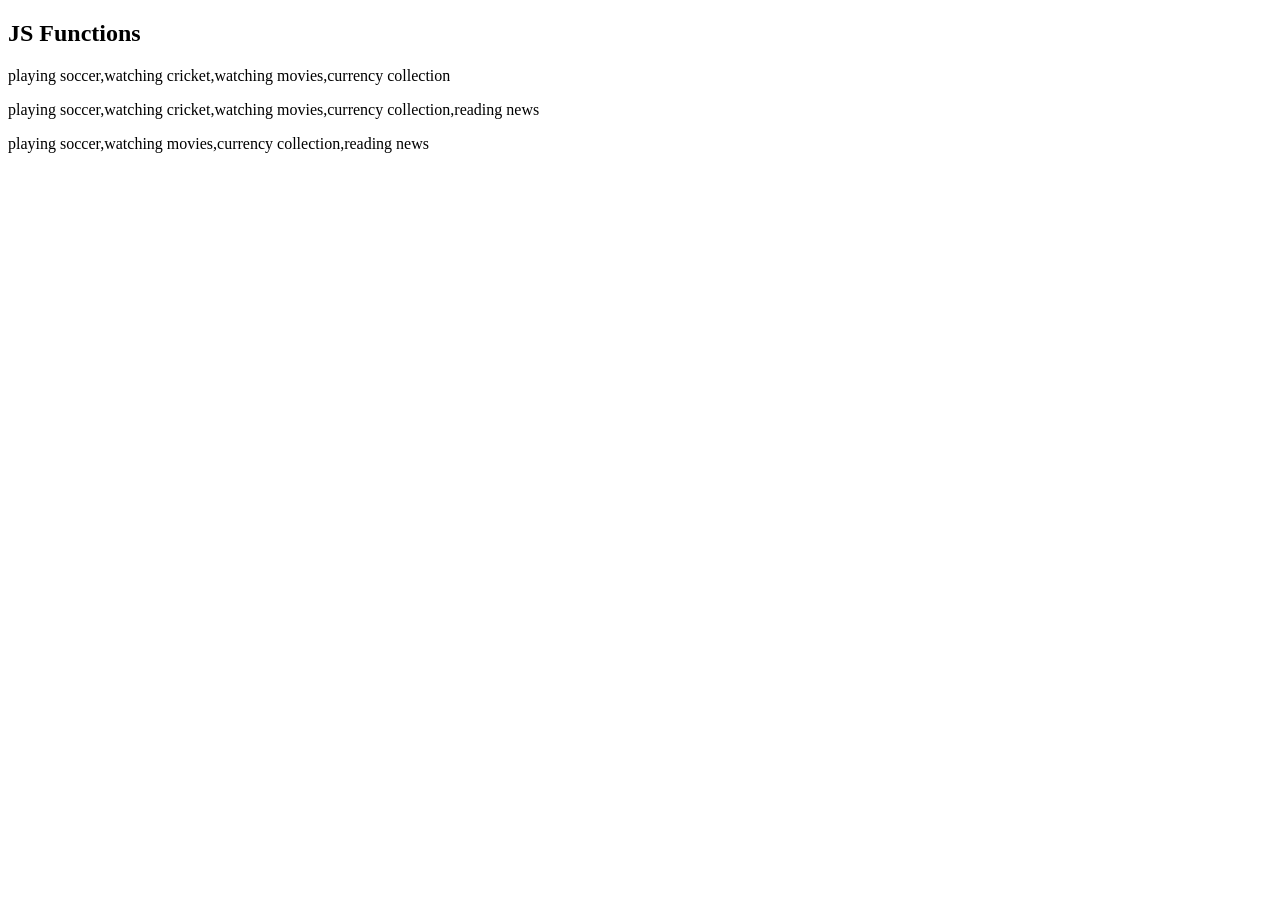
<file: 02-06-2023/index.html>
<!DOCTYPE html>
<html lang="en">
<head>
    <meta charset="UTF-8">
    <meta http-equiv="X-UA-Compatible" content="IE=edge">
    <meta name="viewport" content="width=device-width, initial-scale=1.0">
    <title>Document</title>
</head>
<body>

    <h2>JS Functions</h2>

    <p id = "demo"></p>

    <p id = "demo2"></p>

    <p id = "demo3"></p>

    <script>

        const hobbies = ["playing soccer", "watching cricket", "watching movies", "currency collection"];

        function displayHobbies(){

            return hobbies;
        }

        function addHobbies(p){

            hobbies.push(p);

            return hobbies;
        }

        function deleteHobbies(p1){

            for(var i = 0; i < hobbies.length; i++)
            {
                if(hobbies[i] === p1){
                    hobbies.splice(i,1);
                }
            }

            return hobbies;

        }

        document.getElementById("demo").innerHTML=displayHobbies();
        document.getElementById("demo2").innerHTML=addHobbies("reading news");
        document.getElementById("demo3").innerHTML=deleteHobbies("watching cricket");
    </script>
    
</body>
</html>
</file>
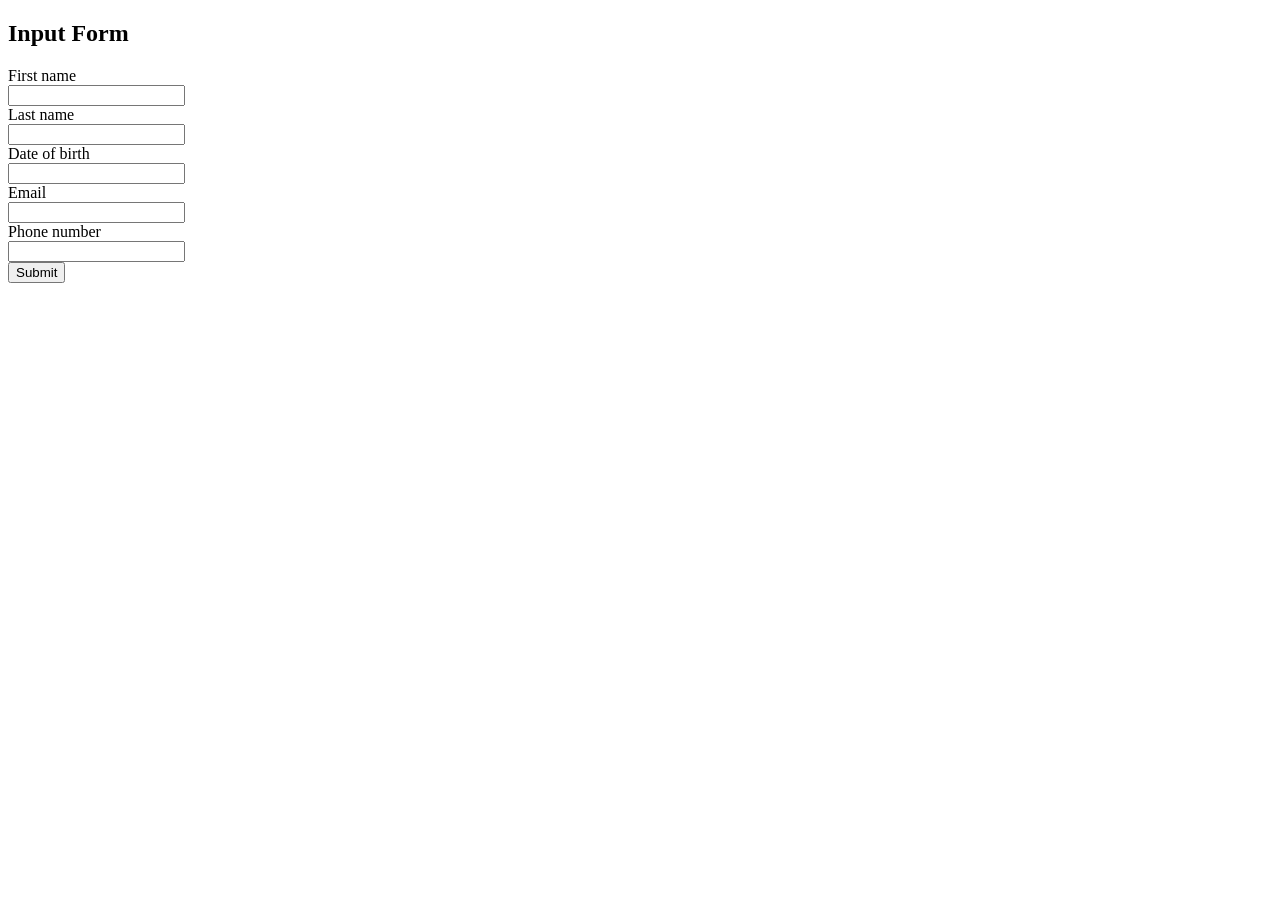
<file: 05-06-2023/index.html>
<!DOCTYPE html>
<html lang="en">
<head>
    <meta charset="UTF-8">
    <meta http-equiv="X-UA-Compatible" content="IE=edge">
    <meta name="viewport" content="width=device-width, initial-scale=1.0">
    <title>Document</title>
</head>
<body>
    <h2>Input Form</h2>

    <label for="fname">First name</label>
    <br>
    <input type="text" id="fname" name="fname">
    <br>

    <label for="lname">Last name</label>
    <br>
    <input type="text" id="lname" name="lname">
    <br>

    <label for="dob">Date of birth</label>
    <br>
    <input type="text" id="dob" name="dob">
    <br>

    <label for="email">Email</label>
    <br>
    <input type="text" id="email" name="email">
    <br>

    <label for="pn">Phone number</label>
    <br>
    <input type="text" id="pn" name="pn">
    <br>

    <button id="submit" onClick="display()">Submit</button>
    <br>

    <p id="1"></p>
    <p id="2"></p>
    <p id="3"></p>
    <p id="4"></p>
    <p id="5"></p>

    <script>

        let firstName;
        let lastName;
        let dob;
        let email;
        let phoneNumber;

        function display(){

            firstName = document.getElementById("fname").value;
            lastName = document.getElementById("lname").value;
            dob = document.getElementById("dob").value;
            email = document.getElementById("email").value;
            phoneNumber = document.getElementById("pn").value;

            document.getElementById("1").innerHTML=firstName;
            document.getElementById("2").innerHTML=lastName;
            document.getElementById("3").innerHTML=dob;
            document.getElementById("4").innerHTML=email;
            document.getElementById("5").innerHTML=phoneNumber;
        }

    </script>

    
</body>
</html>
</file>
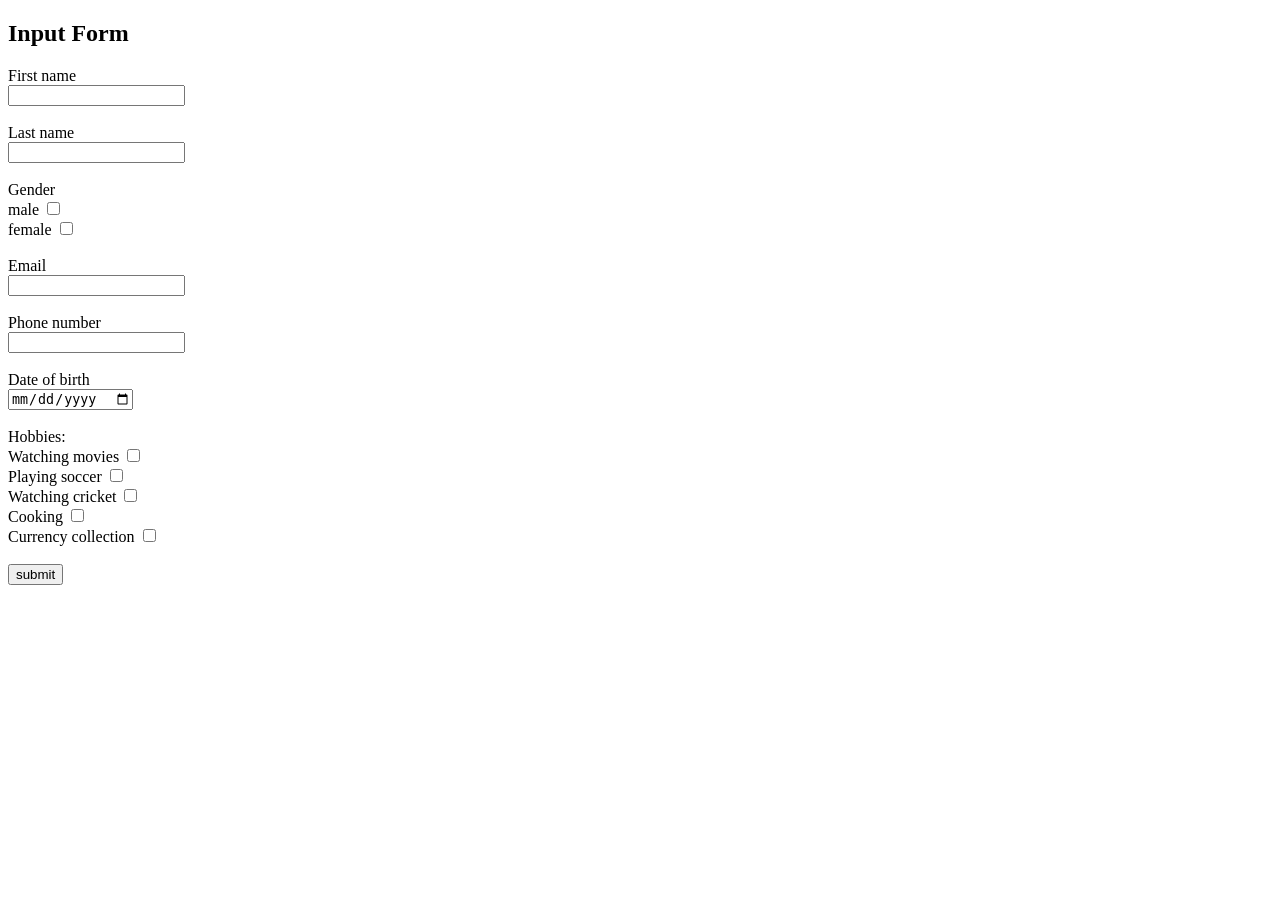
<file: 06-06-2023/index.html>
<!DOCTYPE html>
<html lang="en">
<head>
    <meta charset="UTF-8">
    <meta http-equiv="X-UA-Compatible" content="IE=edge">
    <meta name="viewport" content="width=device-width, initial-scale=1.0">
    <title>Document</title>
</head>
<body>
    <h2>Input Form</h2>

    <form>

        <div>
            <label for="fname">First name</label>
            <br>
            <input type="text" id="fname" name="fname">
            <br><br>
        </div>

        <div>
            <label for="lname">Last name</label>
            <br>
            <input type="text" id="lname" name="lname">
            <br><br>
        </div>

        <div>
            <label for="gender">Gender</label>
            <br>
            <label for="gender1">male</label>
            <input type="checkbox" id="gender1" name="gender1" value="male">
            <br>
            <label for="gender2">female</label>
            <input type="checkbox" id="gender2" name="gender2" value="female">
            <br><br>
        </div>

        <div>
            <label for="email">Email</label>
            <br>
            <input type="email" id="email" name="email">
            <br><br>
        </div>

        <div>
            <label for="phone">Phone number</label>
            <br>
            <input type="tel" id="phone" name="phone">
            <br><br>
        </div>

        <div>
            <label for="bday">Date of birth</label>
            <br>
            <input type="date" id="bday" name="bday" required pattern="\d{4}-\d{2}-\d{2}">
            <br><br>
        </div>

        <div>
            <label for="hobbies">Hobbies:</label>
            <br>
            <label for="1">Watching movies</label>
            <input type="checkbox" id="1" name="1" value="Watching movies">
            <br>
            <label for="2">Playing soccer</label>
            <input type="checkbox" id="2" name="2" value="Playing soccer">
            <br>
            <label for="3">Watching cricket</label>
            <input type="checkbox" id="3" name="3" value="Watching cricket">
            <br>
            <label for="4">Cooking</label>
            <input type="checkbox" id="4" name="4" value="Cooking">
            <br>
            <label for="5">Currency collection</label>
            <input type="checkbox" id="5" name="5" value="Currency collection">
            <br><br>
        </div>

        <div id="b">
            <button id="submit" onclick="getData()">submit</button>
        </div>

        <div id="display">
            <p id="p1"></p>
            <p id="p2"></p>
            <p id="p3"></p>
            <p id="p4"></p>
            <p id="p5"></p>
            <p id="p6"></p>
            <p id="p7"></p>
            <p id="p8"></p>
            <p id="p9"></p>
            <p id="p10"></p>
            <p id="p11"></p>
            <p id="p12"></p>
        </div>

        <script>

            function getData()
            {
                let firstname = document.getElementById("fname").value;
                let lastname = document.getElementById("lname").value;
                let gen1 = document.getElementById("gender1").value;
                let gen2 = document.getElementById("gender2").value;
                let Email = document.getElementById("email").value;
                let birthday = document.getElementById("bday").value;
                let movies = document.getElementById("1").value;
                let soccer = document.getElementById("2").value;
                let cricket = document.getElementById("3").value;
                let cooking = document.getElementById("4").value;
                let currency = document.getElementById("5").value;
                let Phone = document.getElementById("phone").value;

                document.getElementById("p1").innerHTML=firstname;
                document.getElementById("p2").innerHTML=lastname;
                document.getElementById("p3").innerHTML=gen1;
                document.getElementById("p4").innerHTML=gen2;
                document.getElementById("p5").innerHTML=Email;
                document.getElementById("p6").innerHTML=birthday;
                document.getElementById("p7").innerHTML=movies;
                document.getElementById("p8").innerHTML=soccer;
                document.getElementById("p9").innerHTML=cricket;
                document.getElementById("p10").innerHTML=cooking;
                document.getElementById("p11").innerHTML=currency;
                document.getElementById("p12").innerHTML=Phone;
                
            }
        </script>


    </form>
</body>
</html>
</file>
